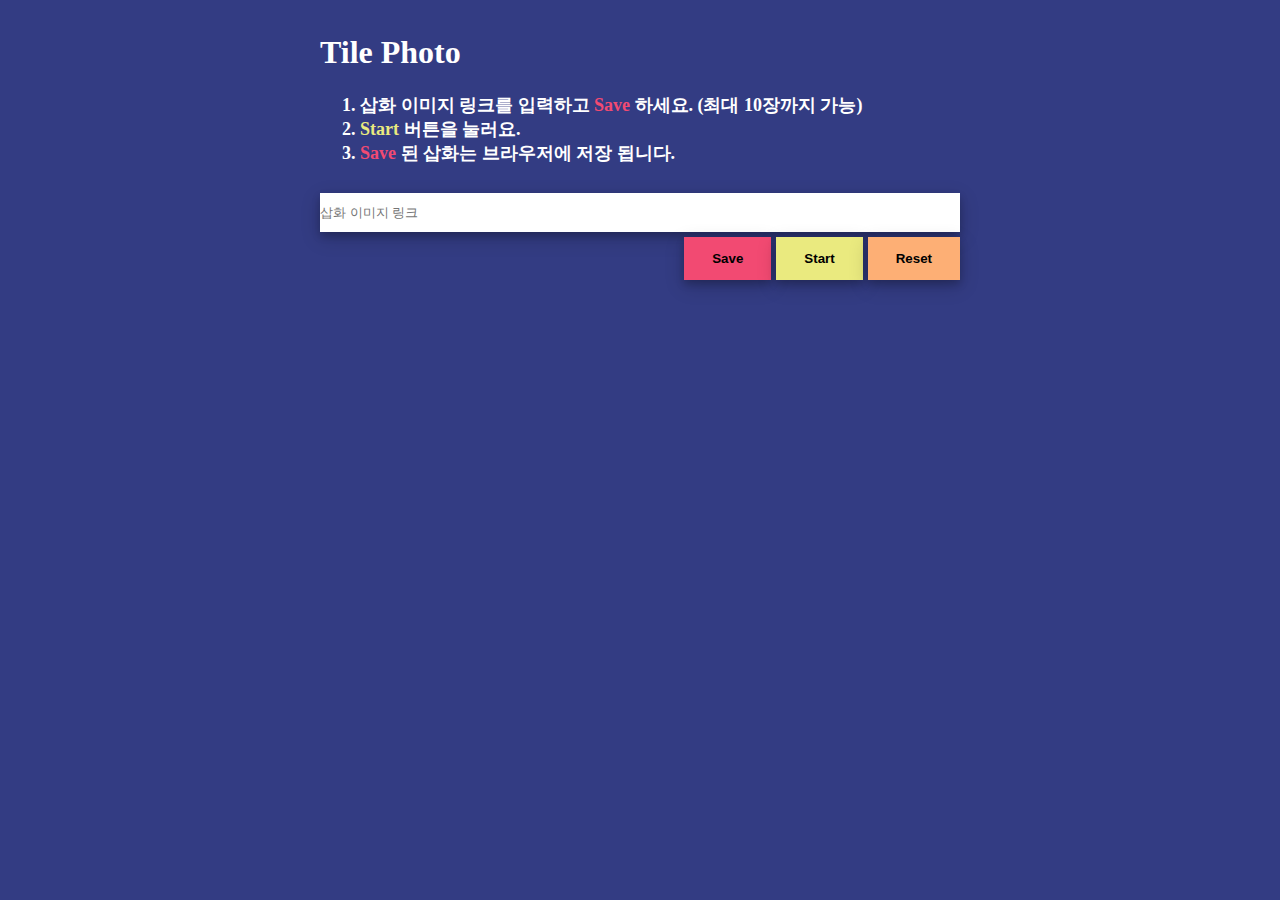
<file: index.html>
<!DOCTYPE html>
<html lang="en">
<head>
    <meta charset="UTF-8">
    <meta http-equiv="X-UA-Compatible" content="IE=edge">
    <meta name="viewport" content="width=device-width, initial-scale=1.0">
    <link rel="stylesheet" href="styles.css">
    <title>Tile Photo</title>
</head>
<body>
    <div class="main">
        <div class="text">
            <h1>Tile Photo</h1>
            <p>
                <ol>
                    <li>
                        삽화 이미지 링크를 입력하고 <strong class="text-red">Save</strong> 하세요. (최대 10장까지 가능)
                    </li>
                    <li>
                        <strong class="text-yellow">Start</strong> 버튼을 눌러요.
                    </li>
                    <li>
                        <strong class="text-red">Save</strong> 된 삽화는 브라우저에 저장 됩니다.
                    </li>
                </ol>
            </p>
        </div>
        <form id="img-form" onsubmit="return saveImg()">
            <input type="text" class="input" id="img-input" placeholder="삽화 이미지 링크">
            <div class="form-btn">
                <input type="submit" class="btn red" value="Save">
                <input type="button" class="btn yellow ml" onclick="startTile()" value="Start">
                <input type="button" class="btn orange ml" onclick="resetImg()" value="Reset">
            </div>

        </form>

    </div>

    <div class="saved" id="saved"></div>

    <script src="app.js"></script>
</body>
</html>
</file>
<file: styles.css>
body {
    background-color: #333C83;
    margin: 0px;
}

.main {
    display: flex;
    flex-direction: column;
    align-items: center;
}

h1 {
    color: white;
}

h3 {
    color: white;
}

.red {
    background-color: #F24A72;
}

.orange {
    background-color: #FDAF75;
}

.yellow {
    background-color: #EAEA7F;
}
.text-red {
    color: #F24A72;
}

.text-orange {
    color: #FDAF75;
}

.text-yellow {
    color: #EAEA7F;
}

.btn {
    color: #000;
    border-style: none;
    cursor: pointer;
    font-weight: bold;
    padding: 14px 28px;
    box-shadow: 0 4px 8px 0 rgba(0, 0, 0, 0.2), 0 6px 20px 0 rgba(0, 0, 0, 0.19);

}

.btn:disabled {
    background-color: #b1b1b1;
}

.frame {
    margin-top: 1%;
    
}

.tiles {
    position: absolute;
    display: grid;
    box-shadow: 0 4px 8px 0 rgba(0, 0, 0, 0.2), 0 6px 20px 0 rgba(0, 0, 0, 0.19);

}

.tile {
    box-sizing: border-box;
    display: flex;
    justify-content: center;
    align-items: center;
    transition: 0.4s;
    cursor: pointer;
}

.tile:hover{
    background-color: lightcyan;
}

.numbers {
    font-weight: bold;
}

.saved img{
    margin: 5px;
    box-shadow: 0 4px 8px 0 rgba(0, 0, 0, 0.2), 0 6px 20px 0 rgba(0, 0, 0, 0.19);
}

.saved {
    margin-top: 3%;
    height: 120px;
}

form {
    margin-top: 1%;
    width: 50%;
}

li {
    color: white;
    font-size: large;
    font-weight: bold;
}
.text {
    margin-top: 1%;
    width: 50%;
}
.input {
    width: 100%;
    padding: 0px;
    height: 39px;
    border-style: none;
    box-shadow: 0 4px 8px 0 rgba(0, 0, 0, 0.2), 0 6px 20px 0 rgba(0, 0, 0, 0.19);
}

.form-btn {
    display: flex;
    justify-content: flex-end;
    align-items: center;
    margin-top: 5px;
}

.tile-btn {
    margin-top: 5px;
    display: flex;
    align-items: center;
}

.ml {
    margin-left: 5px;
}
</file>
